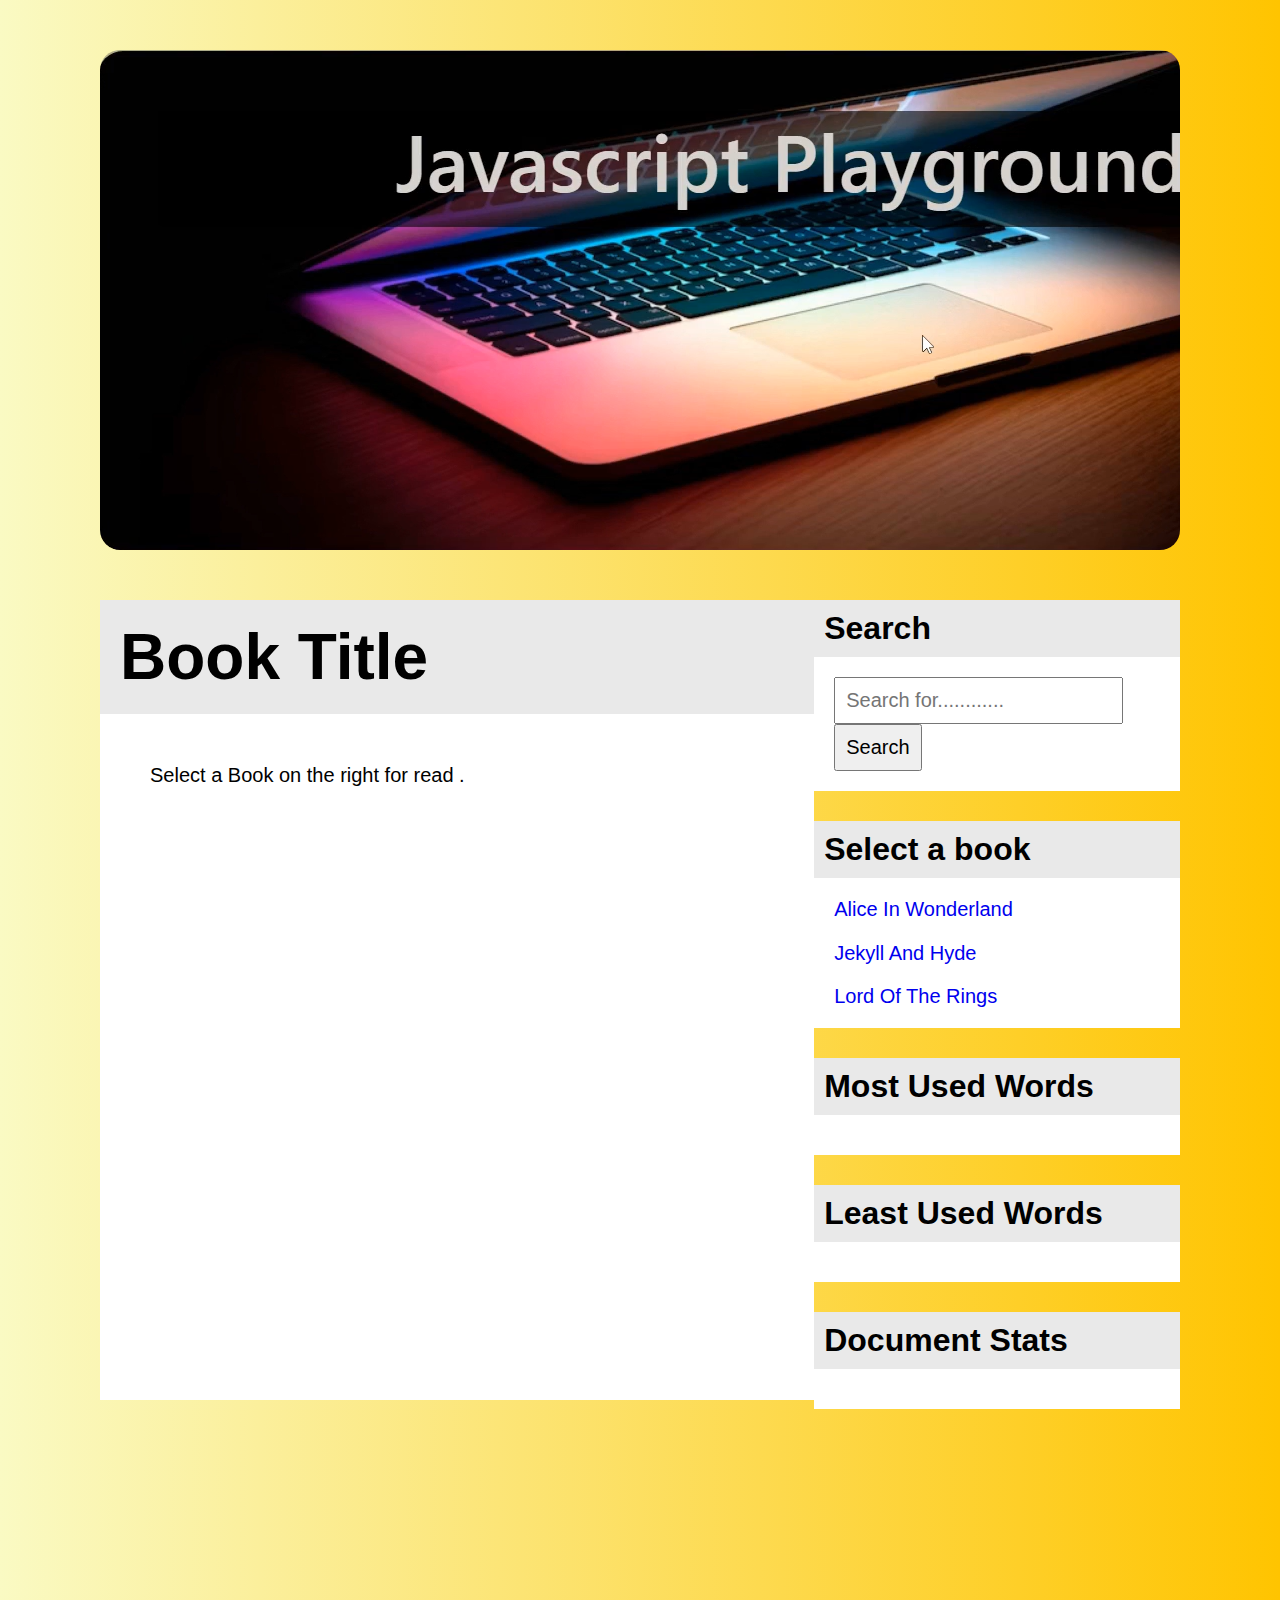
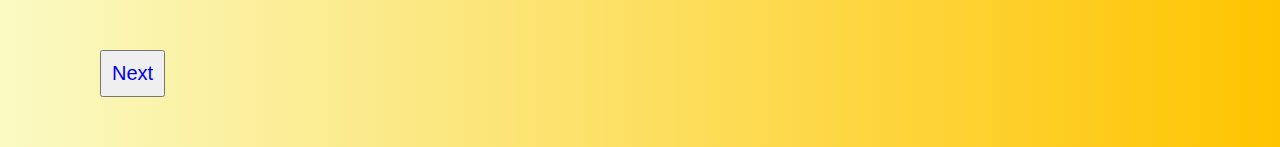
<file: index.html>
<!DOCTYPE html>
<html lang="en">
<head>
    <meta charset="UTF-8">
    <meta http-equiv="X-UA-Compatible" content="IE=edge">
    <meta name="viewport" content="width=device-width, initial-scale=1.0">
    <title>Book Reader</title>
    <link rel="stylesheet" href="./style.css">
</head>
<body>
    <header>
    </header>
    <main>
        <article>
            <h1 class="head h" id="bhead">Book Title</h1>
            <div class="bo b" id="btext">
                Select a Book on the right for read .
            </div>
        </article>
        <aside>
            <section class="search">
                <h1 class="head">Search</h1>
                <div class="bo">
                    <input type="text" placeholder="Search for............">
                    <button> Search</button>
                </div>
            </section>
            <section class="search">
                <h1 class="head">Select a book</h1>
                <div class="bo books">
                    <a href="./books/AliceInWonderland.txt" id="alice">Alice In Wonderland</a>
                    <a href="./books/JekyllAndHyde.txt" id="hyde">Jekyll And Hyde</a>
                    <a href="./books/LOTR.txt" id="lord">Lord Of The Rings</a>
                </div>
            </section>
            <section class="search">
                <h1 class="head" >Most Used Words</h1>
                <div class="bo" id="m">
                    
                </div>
            </section>
            <section class="search">
                <h1 class="head">Least Used Words</h1>
                <div class="bo" id="l">
                    
                </div>
            </section>
            <section class="search">
                <h1 class="head">Document Stats</h1>
                <div class="bo">
                    
                </div>
            </section>
            
        </aside>
    </main>
   <button id="btn"><a href="imageMatch.html" style="text-decoration: none;">Next</a></button>
    
    
    
    
    
    
    
    <script src="./script.js" type="module"></script>
</body>
</html>
</file>
<file: style.css>
body{
    background-image: linear-gradient(to right,rgb(250, 250, 195),rgb(255, 196, 0));
    padding: 50px 100px;
}
*{
    padding: 0;
    margin: 0;
    box-sizing: border-box;
    font-family: Arial, Helvetica, sans-serif;
}
main{
    padding: 50px 0px;
    display: flex;
    justify-content: space-between;
    align-items: flex-start;
}
article{
    background-color: white;
    width: 820px;
    height: 800px;
    overflow: auto;


}
aside{
    width: 420px;
    height: 1000px;
}
section{
    background-color: white;
    margin-bottom: 30px;
}
.head{
    padding: 10px;
    background-color: rgba(220, 220, 220, 0.623);
}
.bo{
    padding: 20px;
}
input[type="text"]{
    padding: 10px;
    font-size: 20px;
}
button{
    padding: 10px;
    font-size: 20px;
}
.books{
    height: 150px;
    font-size: 20px;
    display: flex;
    justify-content: space-between;
    align-items: flex-start;
    flex-direction: column;
}

header{
    height: 500px;
    display: flex;
    justify-content: center;
    align-items: center;
    background-image: url(./images/ban.png);
    border-radius: 20px;
}
article{
    font-size: 32px;
}

.b{
    padding: 50px;
    font-size: 20px;
}
.h{
    padding: 20px;
    
}
a{
    text-decoration: none;
}
#game{
    font-size: 40px;
    text-decoration: underline;
}
</file>
